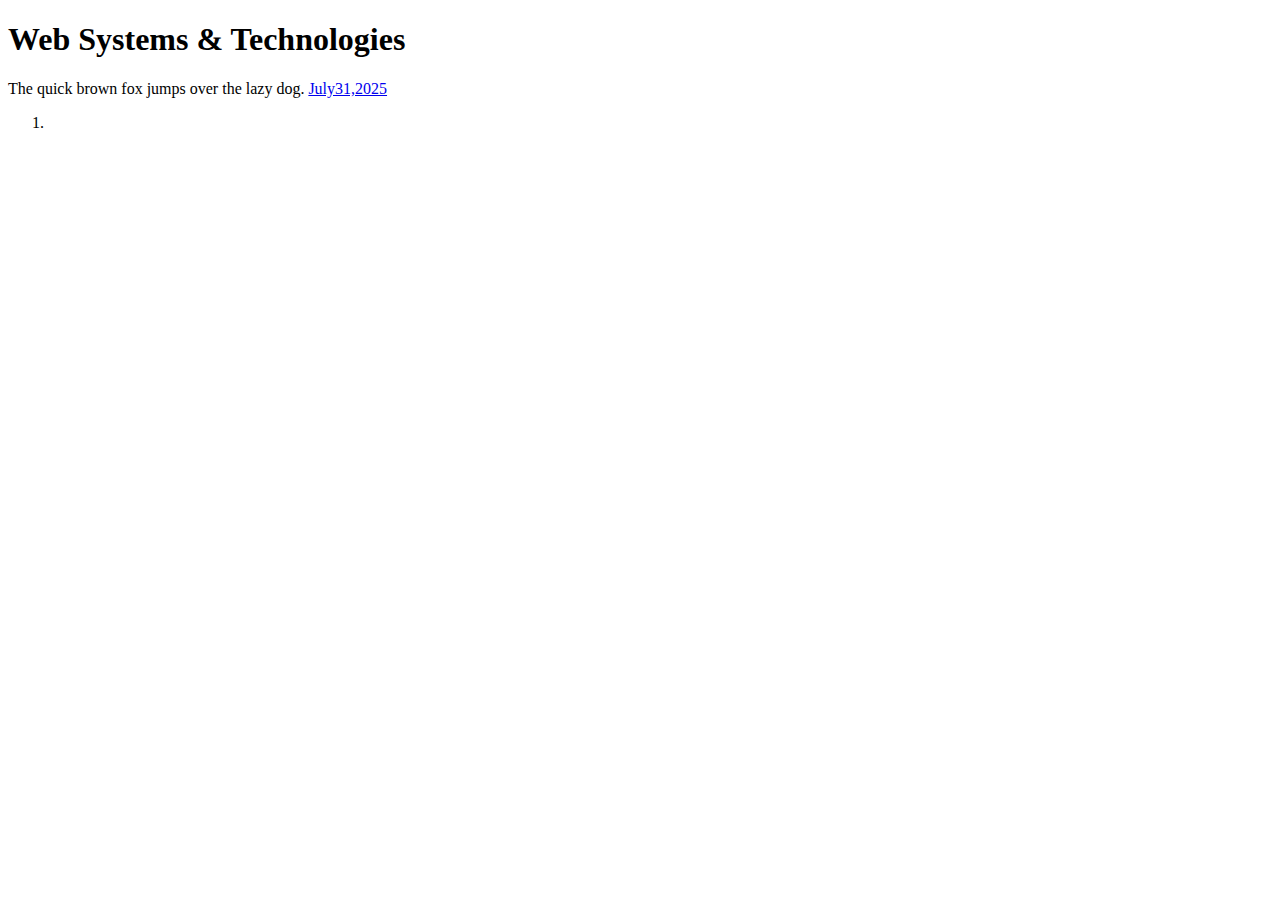
<file: IT 203- BITOS, ATHENA MARIEL/index.html>
<!DOCTYPE html>
<html>
 <head>
  <title>
   IT 203
  </title>  
 </head>
 <body>
  <h1> 
    Web Systems & Technologies 
  </h1>
  <p>
   The quick brown fox jumps over 
   the lazy dog.
	<a href="pages/20250726.html"target="_blank">July31,2025</a>
        <ol>
            <li>
  </p>
 </body>
</html>
</file>
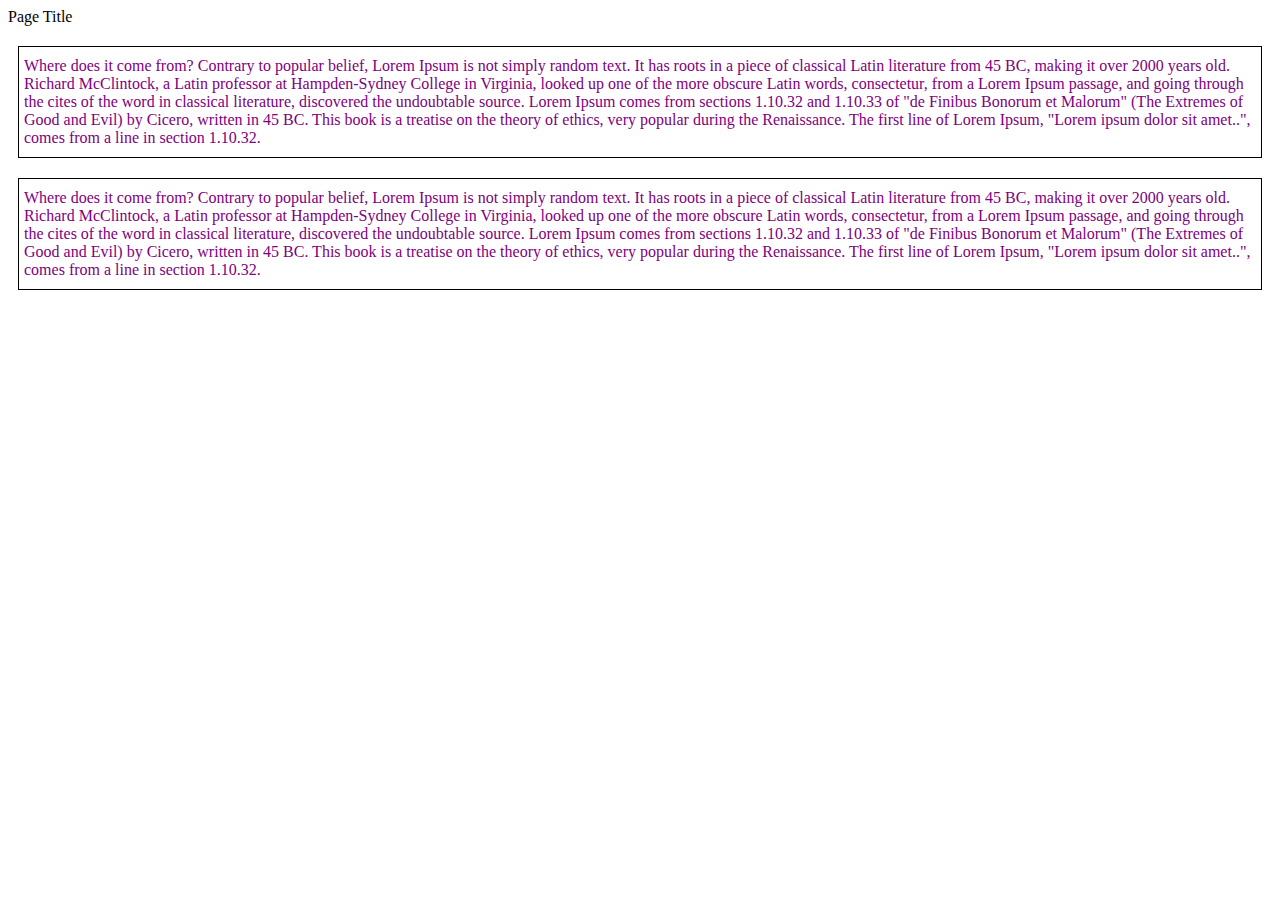
<file: IT 203- BITOS, ATHENA MARIEL/20250916.html>
<!DOCTYPE html>
<html>
<head>
<link rel="stylesheet" href="main.css"
<title>Page Title</title>
</head>
<body>

<p  class="content emphasize">Where does it come from?
Contrary to popular belief, Lorem Ipsum is not simply random text. It has roots in a piece of classical Latin literature from 45 BC, making it over 2000 years old. Richard McClintock, a Latin professor at Hampden-Sydney College in Virginia, looked up one of the more obscure Latin words, consectetur, from a Lorem Ipsum passage, and going through the cites of the word in classical literature, discovered the undoubtable source. Lorem Ipsum comes from sections 1.10.32 and 1.10.33 of "de Finibus Bonorum et Malorum" (The Extremes of Good and Evil) by Cicero, written in 45 BC. This book is a treatise on the theory of ethics, very popular during the Renaissance. The first line of Lorem Ipsum, "Lorem ipsum dolor sit amet..", comes from a line in section 1.10.32. 
</p> 
<p  class="content">Where does it come from?
Contrary to popular belief, Lorem Ipsum is not simply random text. It has roots in a piece of classical Latin literature from 45 BC, making it over 2000 years old. Richard McClintock, a Latin professor at Hampden-Sydney College in Virginia, looked up one of the more obscure Latin words, consectetur, from a Lorem Ipsum passage, and going through the cites of the word in classical literature, discovered the undoubtable source. Lorem Ipsum comes from sections 1.10.32 and 1.10.33 of "de Finibus Bonorum et Malorum" (The Extremes of Good and Evil) by Cicero, written in 45 BC. This book is a treatise on the theory of ethics, very popular during the Renaissance. The first line of Lorem Ipsum, "Lorem ipsum dolor sit amet..", comes from a line in section 1.10.32. 
</p>


</body>
</html>
</file>
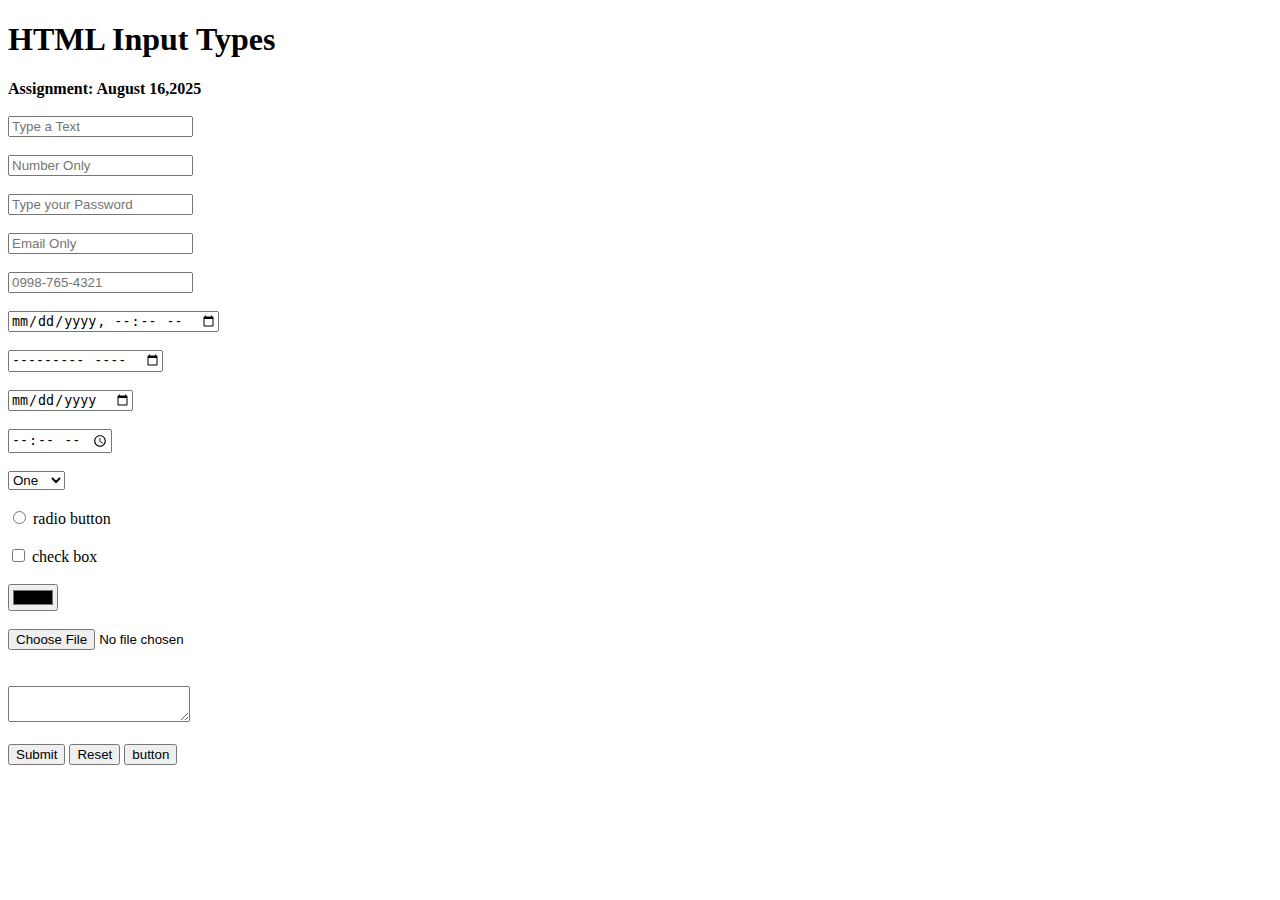
<file: IT 203- BITOS, ATHENA MARIEL/Assignment.HTML>
<!DOCTYPE html>
<html>
  <head>
    <title>Assignment</title>
  </head>
  <body>
       
       <h1 >HTML Input Types</h1>
       <p><b>Assignment: August 16,2025</b><br><br>

       <input type="text" placeholder="Type a Text"><br><br>
       <input type="number" placeholder="Number Only"><br><br>
       <input type="password" placeholder="Type your Password"><br><br>
       <input type="email" placeholder="Email Only"><br><br>
       <input type="tel" placeholder="0998-765-4321"><br><br>
       <input type="datetime-local"><br><br>
       <input type="month"><br><br>
       <input type="date"><br><br>
       <input type="time"><br><br>


          <select>
             <option>One</option>
             <option>Two</option>
             <option>Three</option>
          </select><br><br>
          
           <input type="radio"> radio button<br><br> 
           <input type="checkbox"> check box<br><br>
           <input type="color"><br><br>
           <input type="file"><br><br›
           <input type="range" ><br><br>
          
           <textarea></textarea><br><br>

      <input type="submit" value="Submit"> 
      <input type="reset" value="Reset"> 
      <input type="button" value="button">

  
  <body>
<html>
</file>
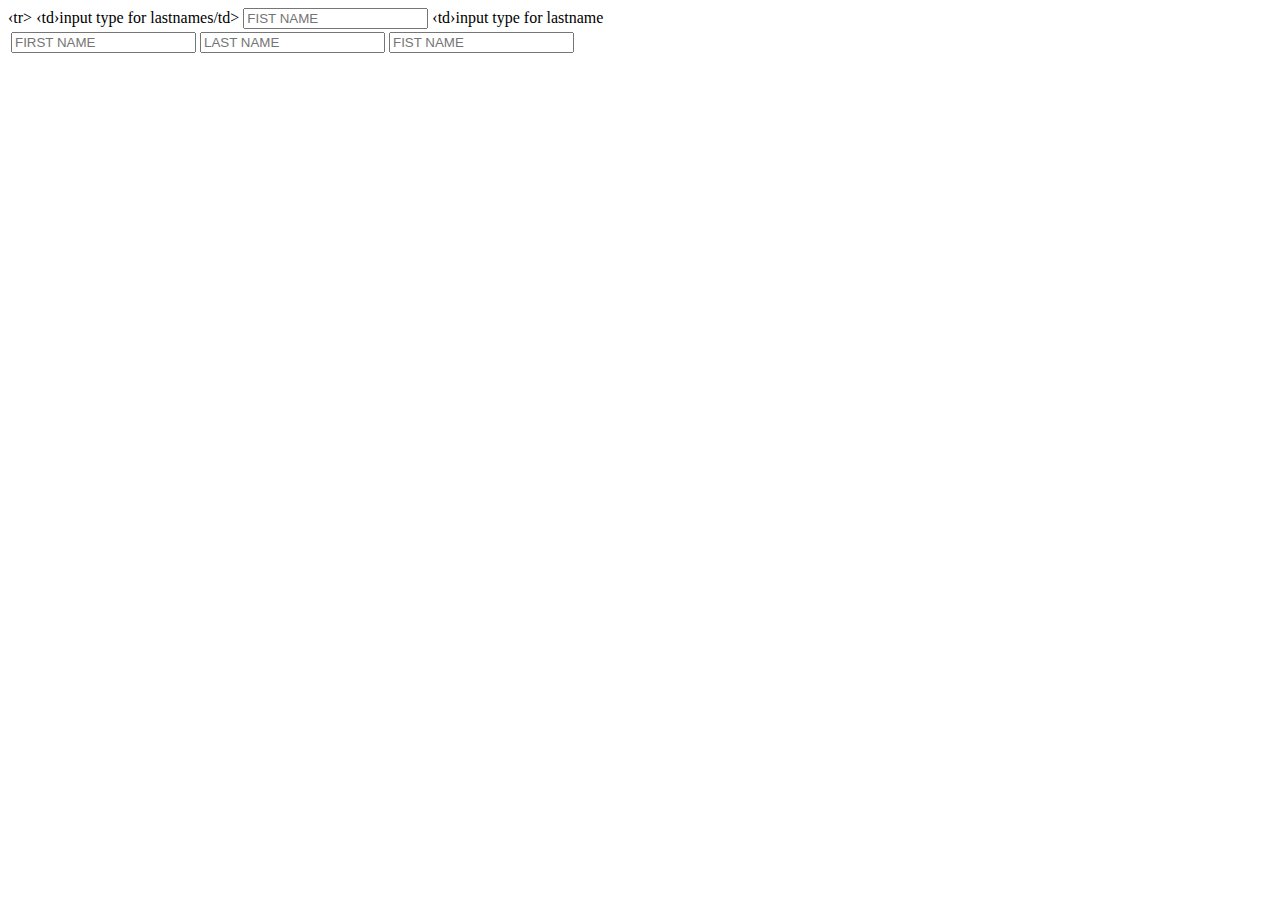
<file: IT 203- BITOS, ATHENA MARIEL/August 19,2025.html>
<!DOCTYPE html>
<html>
<head>
<title> Activity August 19, 2025 </title>
</head>
<body>

<Table>
    ‹tr>
          <td>
               <input type="text" placeholder= "FIRST NAME">
          </td>
          <td>

            <input type="text" placeholder="LAST NAME">
</to
<td>
<input type="text" placeholder="FIST NAME">
</td>
‹td›input type for lastnames/td>
</tr
‹tr>
<td>
</td>
<input type="text" placeholder="FIST NAME">
‹td›input type for lastname</td>
</to>
</table>
       
       

  
  <body>
</body>
</html>
</file>
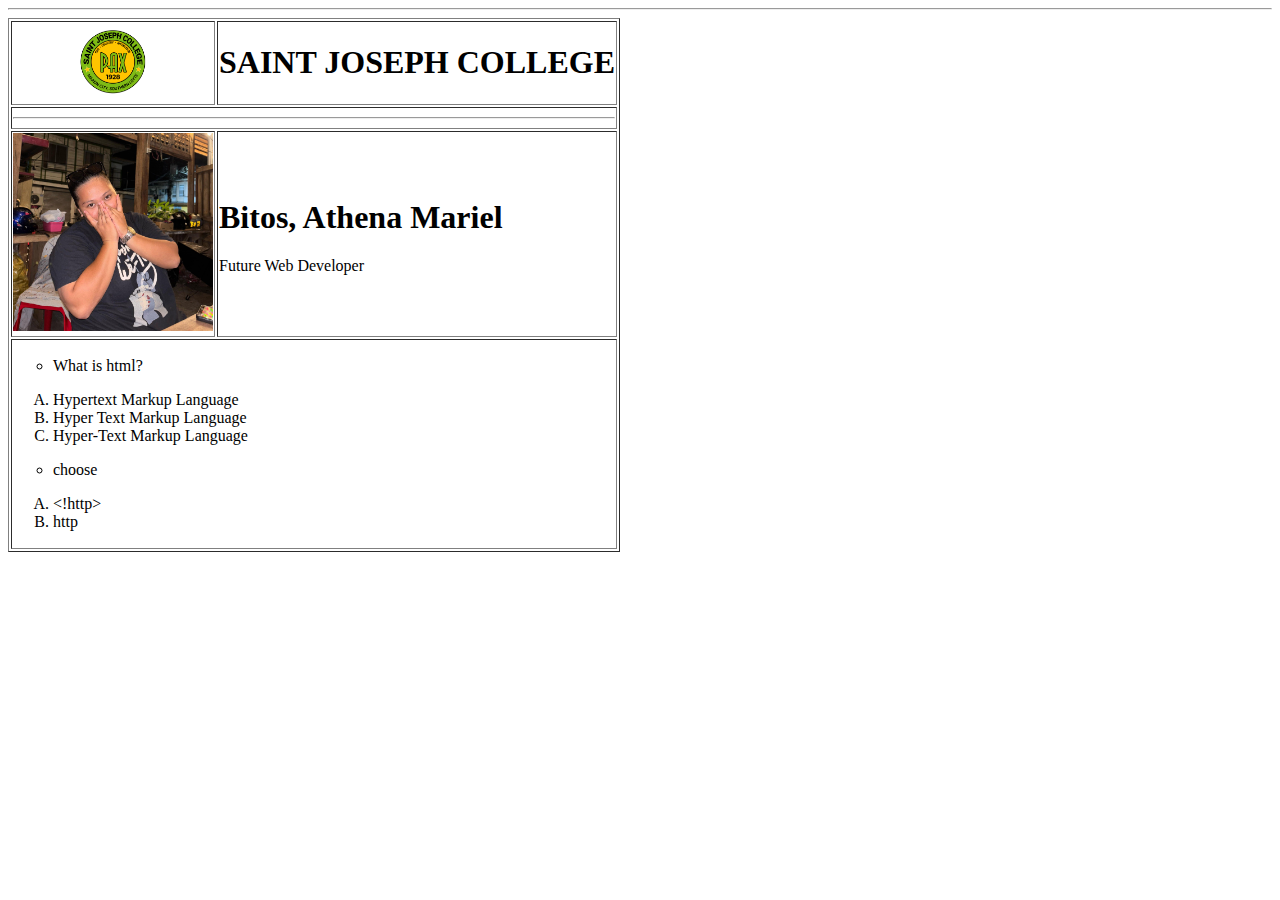
<file: IT 203- BITOS, ATHENA MARIEL/PREMID.html>
<!DOCTYPE html>
<html>
<head>
<title>PRE-MID</title>
</head>
<body>


<hr>
<table border=1>
<tr>
   <td> 
	<center>
	  <img src="sjclogo.png " alt="SJC LOGO" width="100px">
   </td> 
   <td>
		<h1>SAINT JOSEPH COLLEGE</h1> 
   </td>
	</center>
<tr>
	<td colspan =2>
           <hr> 
        </td>
</tr>
<tr>
	<td> <img src="image4.png " alt="PROFILE" width="200px"  </td>
        <td>  <h1>Bitos, Athena Mariel </h1>
	     <p>
              Future Web Developer</center> </td>
  </tr>
<tr>
	<td colspan =2>
          <ul type="circle">
           <li> What is html?</li>
	  </ul>
	  <ol type="A">
           <li>  Hypertext Markup Language</li>
	   <li>  Hyper Text Markup Language</li>
  	   <li>  Hyper-Text Markup Language</li>
	  </ol>
          <ul type="circle">
           <li> choose</li>
	  </ul>
	  <ol type="A">
           <li>&lt;!http&gt </li>
	   <li>  http </li>
	  </ol>
	</td>
       
  </tr>

</table>

</body>
</html>
</file>
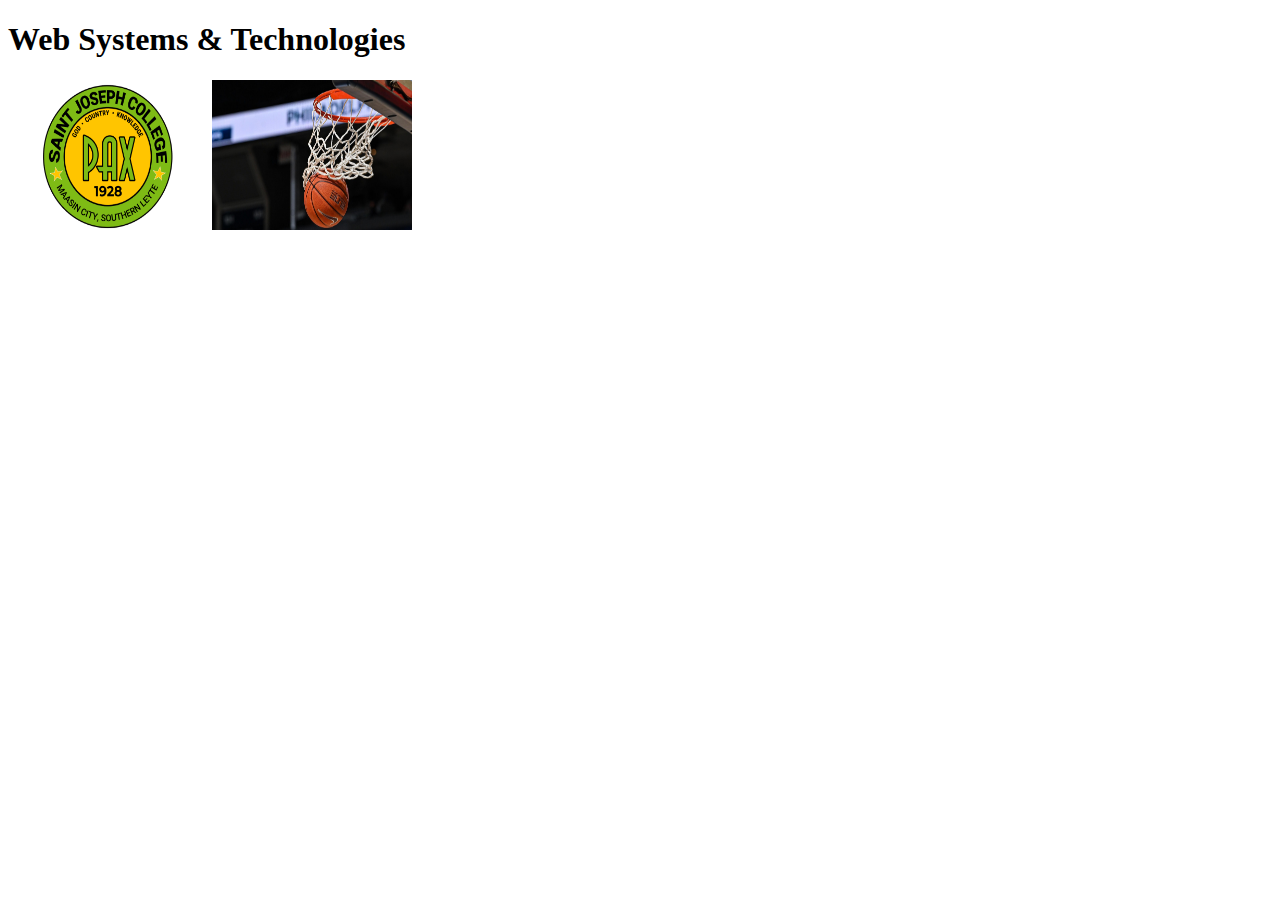
<file: IT 203- BITOS, ATHENA MARIEL/yyyymmdd.html>
<!DOCTYPE html>
<html>
 <head>
  <title>
   IT 203
  </title>  
 </head>
 <body>
  <h1> 
    Web Systems & Technologies 
  </h1>  
  
  <img src="sjclogo.png" alt = "sjc" width = "200px" height = "150px"> 

<img src="basketball.jpeg" alt = "basketball"width = "200px" height = "150px"> 


  
 </body>
</html>
</file>
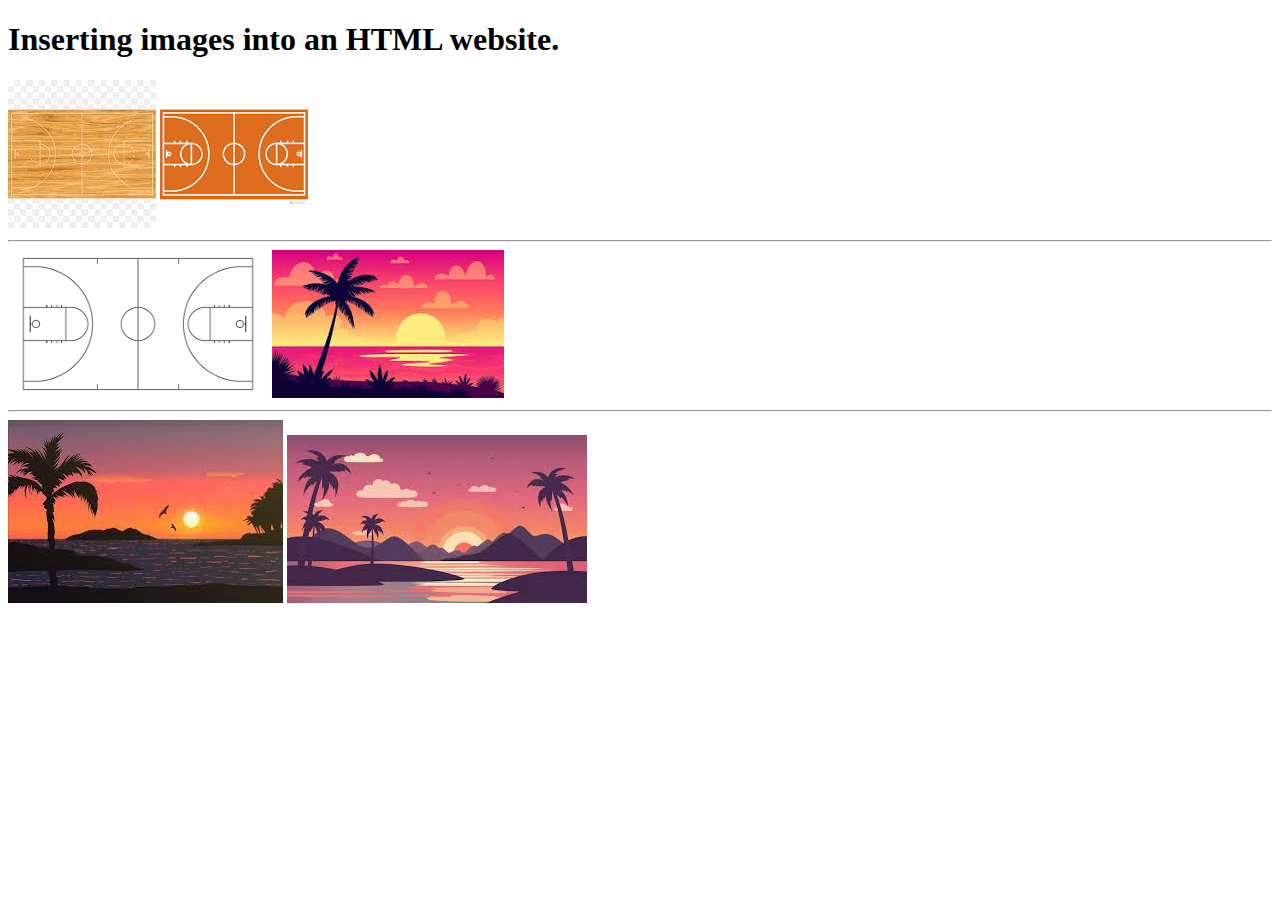
<file: IT 203- BITOS, ATHENA MARIEL/pages/20250726.html>
<!DOCTYPE html>
<html>
<head>
<title> IT 203 </title>
</head>
<body>
<h1>
Inserting images into an HTML website.
</h1>
<img src="c1.png">
<img src="c2.png">
<hr>
<img src="court.png">
<img src="s1.png">
<hr>
<img src="s2.png">
<img src="s3.png">
</body>
</html>
</file>
<file: IT 203- BITOS, ATHENA MARIEL/main.css>
.emphasize{ 
   
   font-size:1em;
}
.content { 
   
   color:purple; 
   border: 1px solid black;
   padding: 10px 5px 10px 5px; 
   margin: 20px 10px 20px 10px;
}
</file>
